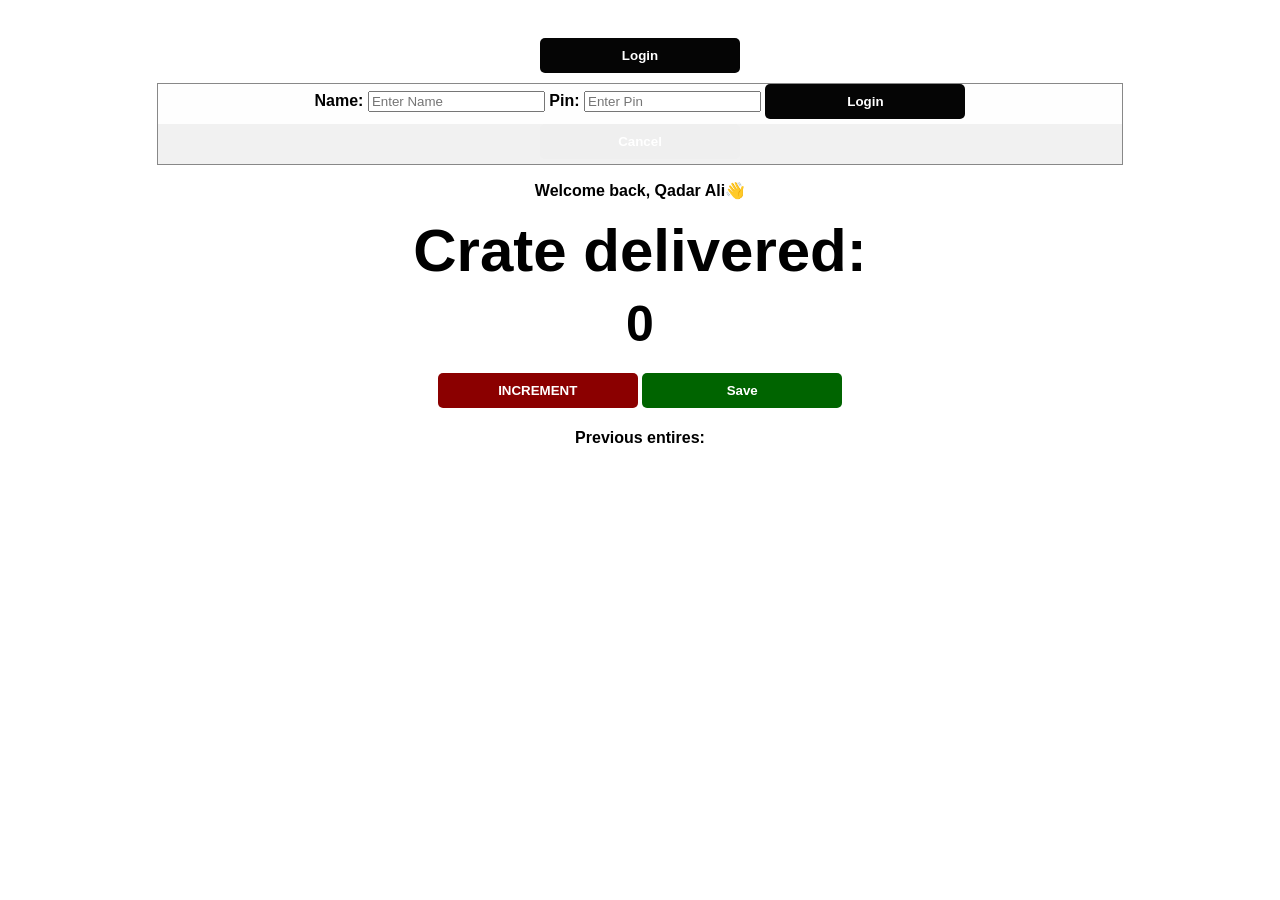
<file: Passenger counter app/index.html>
<!DOCTYPE html>
<html lang="en">
<head>
    <meta charset="UTF-8">
    <meta name="viewport" content="width=device-width, initial-scale=1.0">
    <title>Crate Counter</title>
    <link rel="stylesheet" href="styles.css">
</head>
 <body>
    <!-- Button to open the modal login form -->
    <button id=login-btn onclick="document.getElementById('id01').style.display='block'">Login</button>

     <!--Employee login details-->
    <form class="modal-content animate" action="/action_page.php">
        <div class="container">
            <label for="username"><b>Name: </b></label>
            <input type="text" placeholder="Enter Name" name="username" required>

             <label for="pin"><b>Pin:</b></label>
            <input type="password" placeholder="Enter Pin" inputmode="numeric" maxlength="4" name="pin" required>

            <button type="submit" id="login-btn">Login</button>
        </div>
        <div class="container" style="background-color:#f1f1f1">
            <button type="button" onclick="document.getElementById('id01').style.display='none'" class="cancel-btn">Cancel</button>
        </div>
    </form>


    <!--Background image-->
    <div class="bg-image"></div> 
    
    <!--Crate counter-->
    <div>    
        <p id="welcome-el"> </p> 
        <h1>Crate delivered:</h1>
        <h2 id="count-el">0</h2>
        <button id ="increment-btn" onclick="increment()">INCREMENT</button>
        <button id="save-btn" onclick="save()">Save</button>
        <p id="save-el">Previous entires:  </p>
        <script src="index.js"></script>
    </div>
 </body>
</html>
</file>
<file: Passenger counter app/styles.css>
.modal {
  display: none;
  position: fixed; 
  z-index: 1; 
  left: 0;
  top: 0;
  width: 100%; 
  height: 100%; 
  overflow: auto; 
  background-color: rgb(0,0,0); 
  background-color: rgba(0,0,0,0.4); 
  padding-top: 60px;
}

.modal-content {
  background-color: #fefefe;
  margin: 5px auto; 
  border: 1px solid #888;
  width: 80%; 
}

body {
    
    font-family:'Segoe UI', Tahoma, Geneva, Verdana, sans-serif, sans-serif;
    border: 20px;
    padding: 30px;
    font-weight: bold;
    text-align: center;
}

h1 {
    margin-top: 10px;
    margin-bottom: 10px;
    font-size: 60px;
}

h2 {
    font-size: 50px;
    margin-top: 0;
    margin-bottom: 20px;
}

button {
    border: none;
    padding-top: 10px;
    padding-bottom: 10px;
    color: white;
    font-weight: bold;
    width: 200px;
    margin-bottom: 5px;
    border-radius: 5px;
}

#increment-btn {
    background: darkred;
}

#save-btn {
    background: darkgreen;
}
#login-btn {
    background-color: rgba(5, 5, 5);
}

#cancel-btn {
    background-color: rgb(5, 5, 5);
}
</file>
